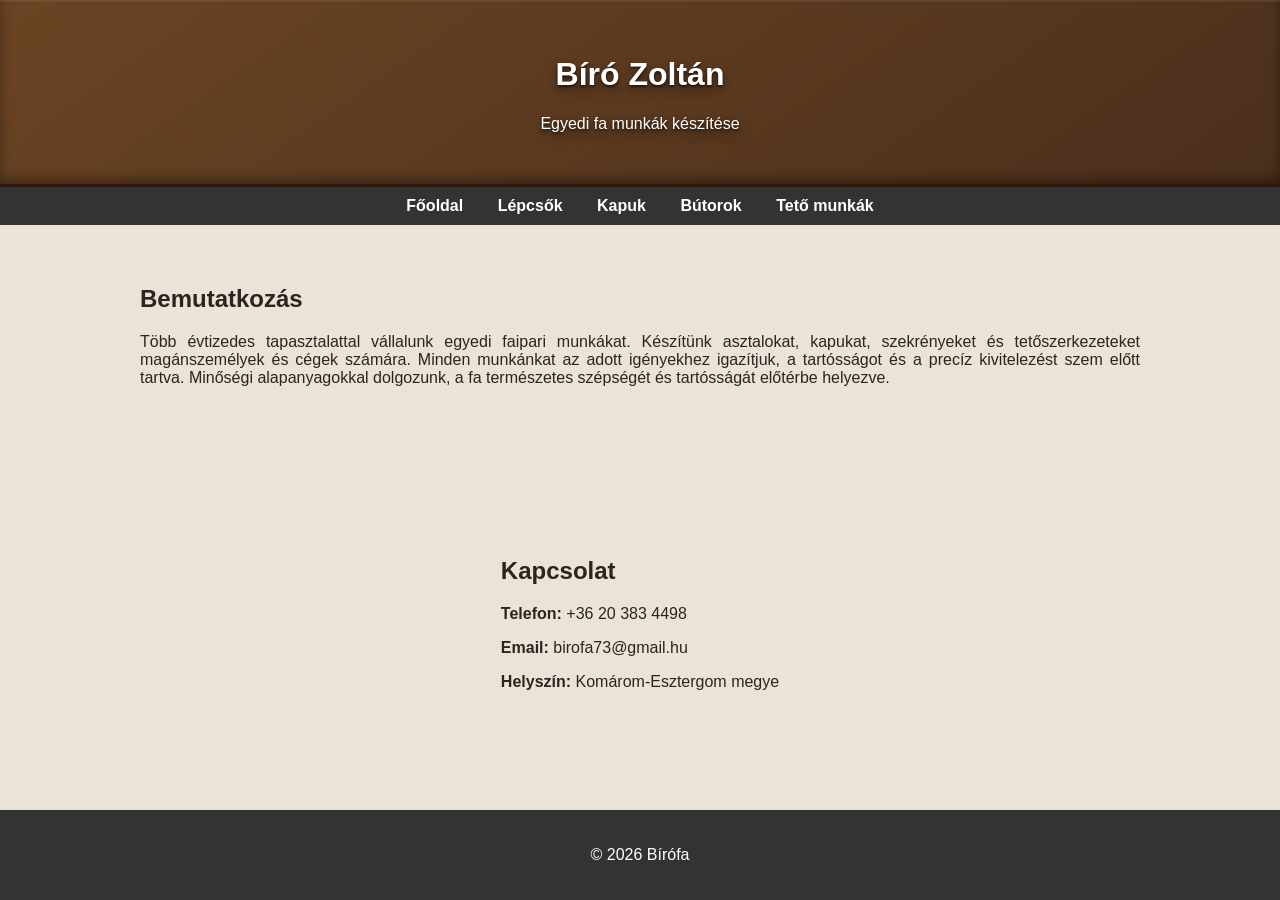
<file: index.html>
<!DOCTYPE html>
<html lang="hu">
<head>
<meta charset="UTF-8">
<title>Bírófa</title>
<link rel="stylesheet" href="style.css">
</head>

<body>

<header class="oak-header">
<h1>Bíró Zoltán</h1>
<p>Egyedi fa munkák készítése</p>
</header>

<nav>
<a href="index.html">Főoldal</a>
<a href="stairs.html">Lépcsők</a>
<a href="gate.html">Kapuk</a>
<a href="furniture.html">Bútorok</a>
<a href="roof.html">Tető munkák</a>
</nav>

<section class="intro">
<h2>Bemutatkozás</h2>
<p>
Több évtizedes tapasztalattal vállalunk egyedi faipari munkákat.
Készítünk asztalokat, kapukat, szekrényeket és tetőszerkezeteket
magánszemélyek és cégek számára. 
Minden munkánkat az adott igényekhez igazítjuk, a tartósságot és a precíz kivitelezést szem előtt tartva.
Minőségi alapanyagokkal dolgozunk, a fa természetes szépségét és tartósságát előtérbe helyezve.
</p>
</section>

<section class="contact">
<h2>Kapcsolat</h2>

<p><b>Telefon:</b> +36 20 383 4498</p>
<p><b>Email:</b> birofa73@gmail.hu</p>
<p><b>Helyszín:</b> Komárom-Esztergom megye</p>

</section>

<footer>
<p>© 2026 Bírófa</p>
</footer>

</body>
</html>
</file>
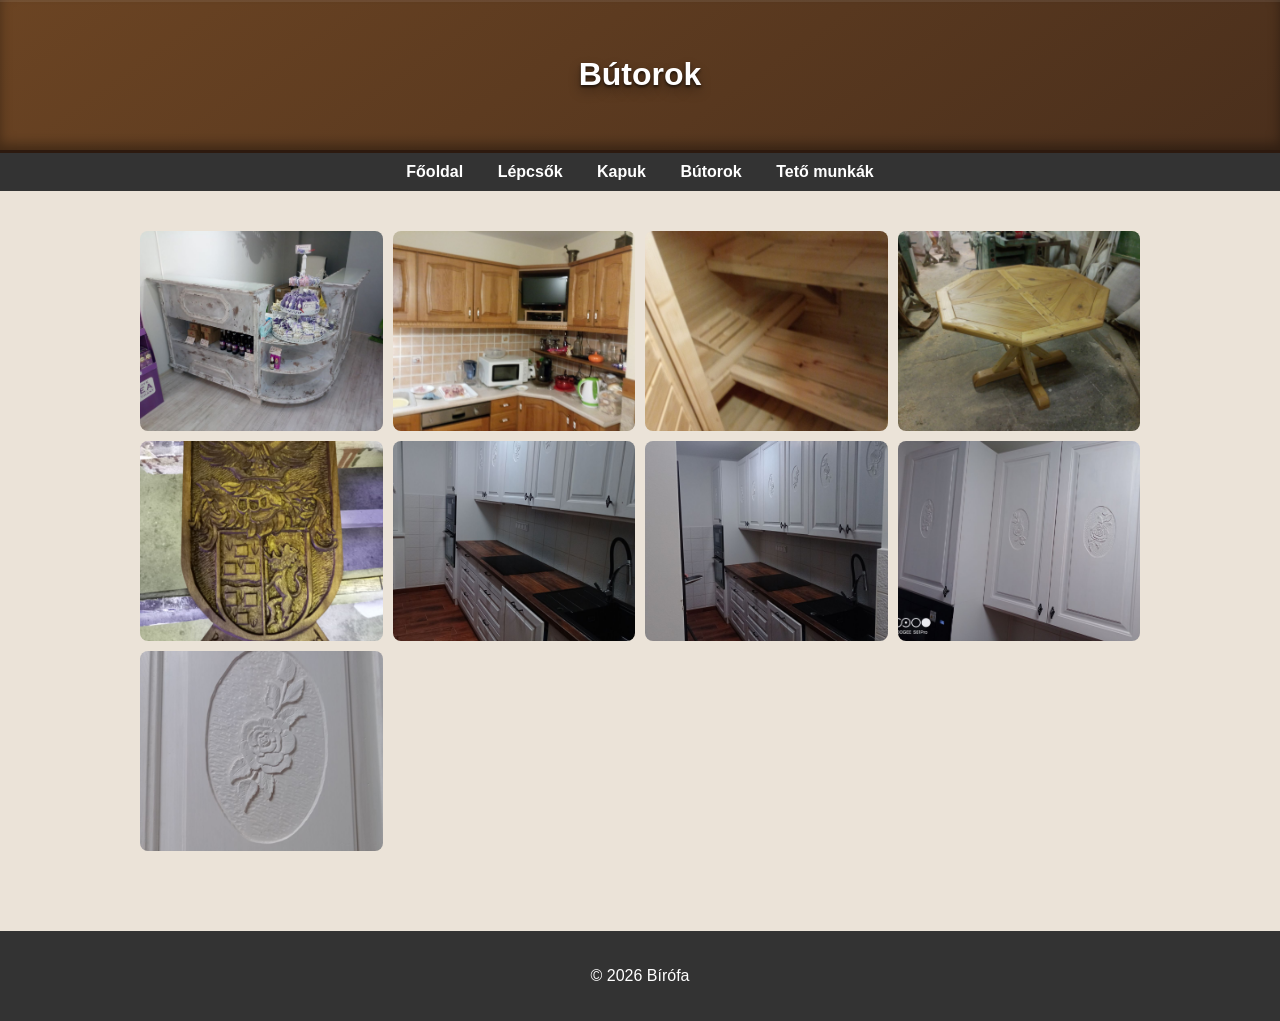
<file: furniture.html>
<!DOCTYPE html>
<html lang="hu">
<head>
<meta charset="UTF-8">
<title>Tetők</title>

<link rel="stylesheet" href="style.css">
<link rel="stylesheet" href="https://cdn.jsdelivr.net/npm/swiper@11/swiper-bundle.min.css">

<style>
/* Lightbox */
.lightbox {
    position: fixed;
    inset: 0;
    width: 100vw;
    height: 100vh;
    background: rgba(0,0,0,0.95);
    z-index: 9999;

    /* important: start hidden safely */
    display: none;
}

/* Swiper full screen */
.swiper {
    width: 100%;
    height: 100%;
}

.swiper-wrapper {
    width: 100%;
    height: 100%;
}

.swiper-slide {
    display: flex;
    justify-content: center;
    align-items: center;
    width: 100%;
    height: 100%;
}

.swiper-slide img {
    max-width: 90vw;
    max-height: 90vh;
    width: auto;
    height: auto;
    object-fit: contain;
}

/* navigation above everything */
.swiper-button-next,
.swiper-button-prev {
    z-index: 10000;
}

/* close button */
.close {
    position: fixed;
    top: 20px;
    right: 30px;
    color: white;
    font-size: 35px;
    cursor: pointer;
    z-index: 10001;
}
</style>

</head>

<body>

<header>
    <h1>Bútorok</h1>
</header>

<nav>
    <a href="index.html">Főoldal</a>
    <a href="stairs.html">Lépcsők</a>
    <a href="gate.html">Kapuk</a>
    <a href="furniture.html">Bútorok</a>
    <a href="roof.html">Tető munkák</a>
</nav>

<section class="gallery">

<img src="Pictures/Furniture/Optimized/Furniture_1.jpg" onclick="openSwiper(0)">
<img src="Pictures/Furniture/Optimized/Furniture_2.jpg" onclick="openSwiper(1)">
<img src="Pictures/Furniture/Optimized/Furniture_3.jpg" onclick="openSwiper(2)">
<img src="Pictures/Furniture/Optimized/Furniture_4.jpg" onclick="openSwiper(3)">
<img src="Pictures/Furniture/Optimized/Furniture_5.jpg" onclick="openSwiper(4)">
<img src="Pictures/Furniture/Optimized/Furniture_6.jpg" onclick="openSwiper(5)">
<img src="Pictures/Furniture/Optimized/Furniture_7.jpg" onclick="openSwiper(6)">
<img src="Pictures/Furniture/Optimized/Furniture_8.jpg" onclick="openSwiper(7)">
<img src="Pictures/Furniture/Optimized/Furniture_9.jpg" onclick="openSwiper(8)">

</section>

<!-- LIGHTBOX -->
<div id="lightbox" class="lightbox">

    <span class="close" onclick="closeSwiper()">✕</span>

    <div class="swiper mySwiper">
        <div class="swiper-wrapper">

       <div class="swiper-slide"><img src="Pictures/Furniture/Optimized/Furniture_1.jpg"></div>
      <div class="swiper-slide"><img src="Pictures/Furniture/Optimized/Furniture_2.jpg"></div>
      <div class="swiper-slide"><img src="Pictures/Furniture/Optimized/Furniture_3.jpg"></div>
      <div class="swiper-slide"><img src="Pictures/Furniture/Optimized/Furniture_4.jpg"></div>
      <div class="swiper-slide"><img src="Pictures/Furniture/Optimized/Furniture_5.jpg"></div>
      <div class="swiper-slide"><img src="Pictures/Furniture/Optimized/Furniture_6.jpg"></div>
      <div class="swiper-slide"><img src="Pictures/Furniture/Optimized/Furniture_7.jpg"></div>
      <div class="swiper-slide"><img src="Pictures/Furniture/Optimized/Furniture_8.jpg"></div>
      <div class="swiper-slide"><img src="Pictures/Furniture/Optimized/Furniture_9.jpg"></div>

        </div>

        <div class="swiper-button-next"></div>
        <div class="swiper-button-prev"></div>

    </div>
</div>

<footer>
    <p>© 2026 Bírófa</p>
</footer>

<script src="https://cdn.jsdelivr.net/npm/swiper@11/swiper-bundle.min.js"></script>

<script>
let swiper = null;
const lightbox = document.getElementById("lightbox");

function initSwiper() {
    swiper = new Swiper('.mySwiper', {
        navigation: {
            nextEl: '.swiper-button-next',
            prevEl: '.swiper-button-prev',
        },
        keyboard: {
            enabled: true,
        },
        observer: true,
        observeParents: true
    });
}

function openSwiper(index) {

    lightbox.style.display = "block";
    document.body.style.overflow = "hidden";

    if (!swiper) {
        initSwiper();
    }

    requestAnimationFrame(() => {
        swiper.update();
        swiper.slideTo(index, 0);
    });
}

function closeSwiper() {
    lightbox.style.display = "none";
    document.body.style.overflow = "";
}
</script>

</body>
</html>
</file>
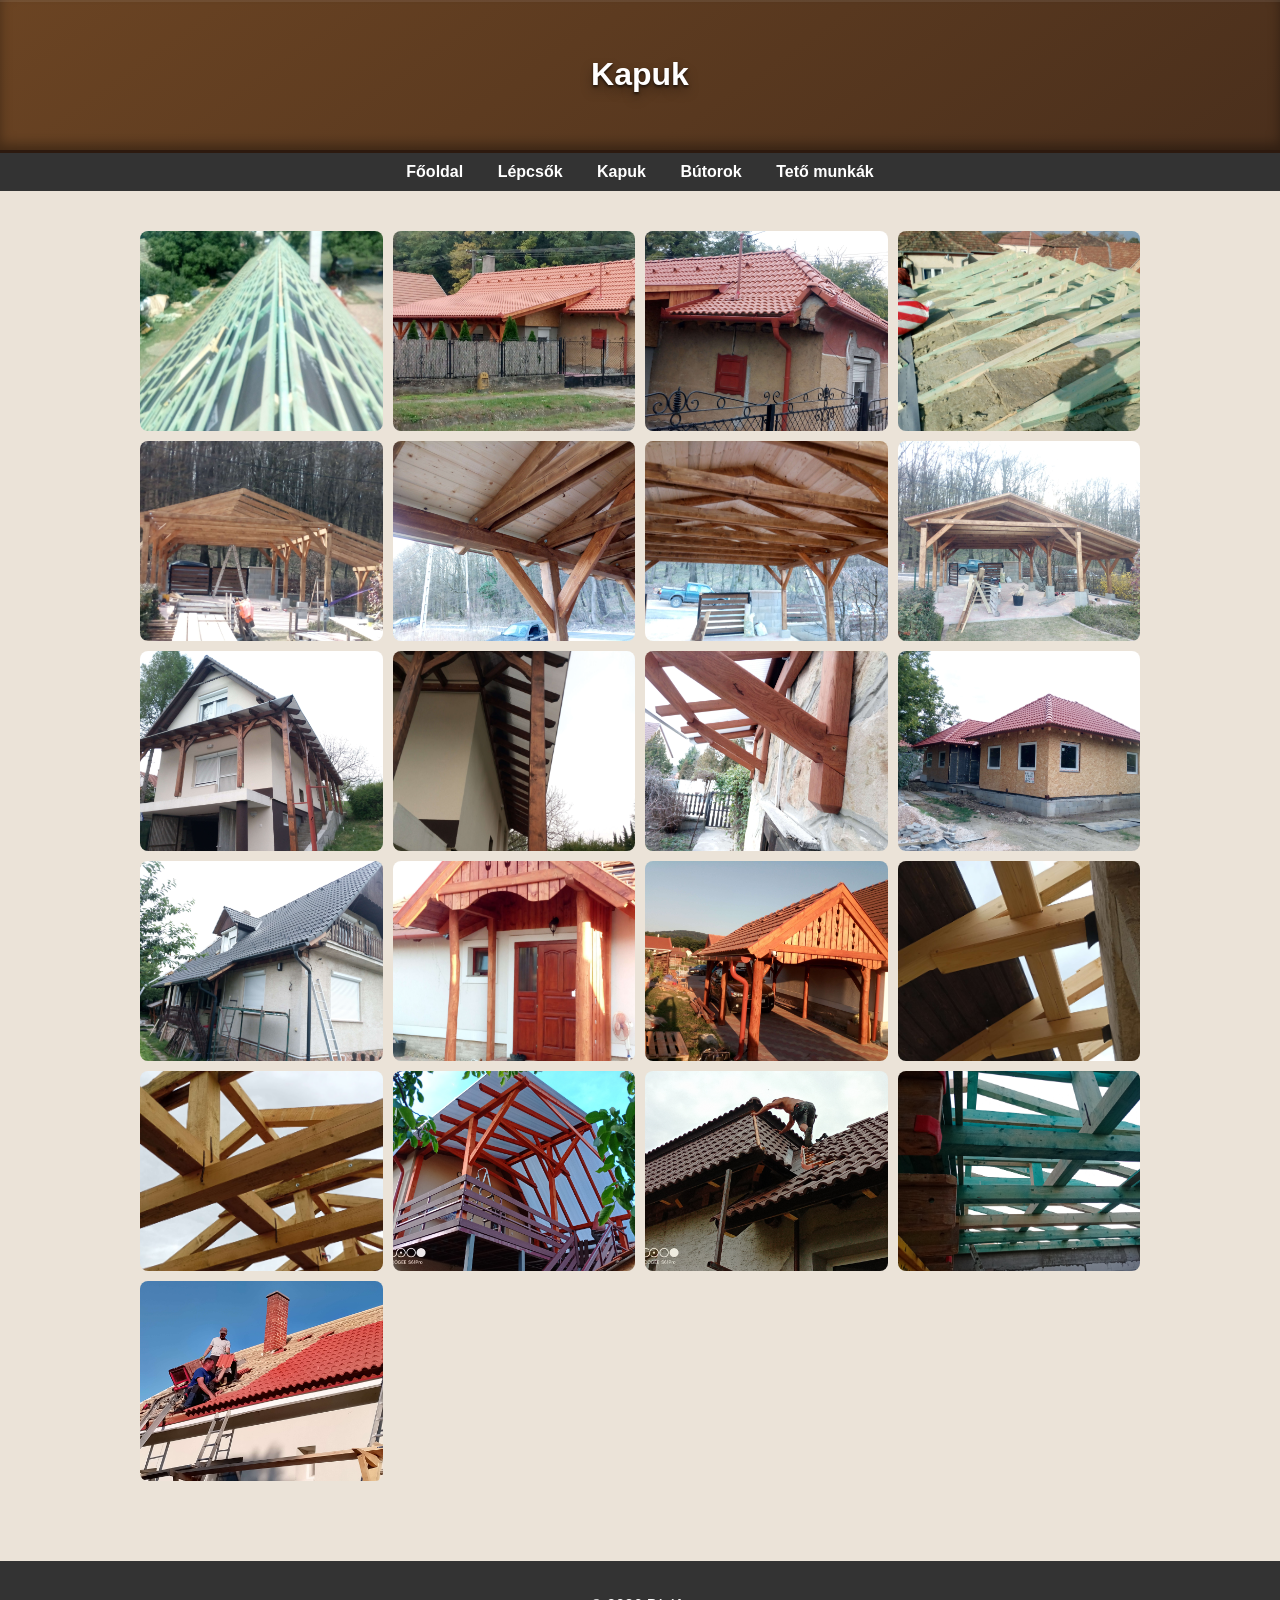
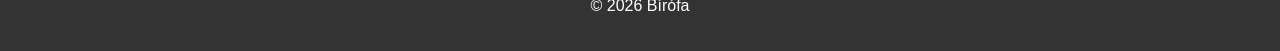
<file: gate.html>
<!DOCTYPE html>
<html lang="hu">
<head>
<meta charset="UTF-8">
<title>Kapuk</title>
<link rel="stylesheet" href="style.css">
<link rel="stylesheet" href="https://cdn.jsdelivr.net/npm/swiper@11/swiper-bundle.min.css">

</head>

<body>

<header>
<h1>Kapuk</h1>
</header>

<nav>
<a href="index.html">Főoldal</a>
<a href="stairs.html">Lépcsők</a>
<a href="gate.html">Kapuk</a>
<a href="furniture.html">Bútorok</a>
<a href="roof.html">Tető munkák</a>
</nav>

<section class="gallery">

<img src="Pictures/Roof/Roof_1.jpg" onclick="openSwiper(0)">
<img src="Pictures/Roof/Roof_2.jpg" onclick="openSwiper(1)">
<img src="Pictures/Roof/Roof_3.jpg" onclick="openSwiper(2)">
<img src="Pictures/Roof/Roof_4.jpg" onclick="openSwiper(3)">
<img src="Pictures/Roof/Roof_5.jpg" onclick="openSwiper(4)">
<img src="Pictures/Roof/Roof_6.jpg" onclick="openSwiper(5)">
<img src="Pictures/Roof/Roof_7.jpg" onclick="openSwiper(6)">
<img src="Pictures/Roof/Roof_8.jpg" onclick="openSwiper(7)">
<img src="Pictures/Roof/Roof_9.jpg" onclick="openSwiper(8)">
<img src="Pictures/Roof/Roof_10.jpg" onclick="openSwiper(9)">
<img src="Pictures/Roof/Roof_11.jpg" onclick="openSwiper(10)">
<img src="Pictures/Roof/Roof_12.jpg" onclick="openSwiper(11)">
<img src="Pictures/Roof/Roof_13.jpg" onclick="openSwiper(12)">
<img src="Pictures/Roof/Roof_14.jpg" onclick="openSwiper(13)">
<img src="Pictures/Roof/Roof_15.jpg" onclick="openSwiper(14)">
<img src="Pictures/Roof/Roof_16.jpg" onclick="openSwiper(15)">
<img src="Pictures/Roof/Roof_17.jpg" onclick="openSwiper(16)">
<img src="Pictures/Roof/Roof_18.jpg" onclick="openSwiper(17)">
<img src="Pictures/Roof/Roof_19.jpg" onclick="openSwiper(18)">
<img src="Pictures/Roof/Roof_20.jpg" onclick="openSwiper(19)">
<img src="Pictures/Roof/Roof_21.jpg" onclick="openSwiper(20)">

</section>
<div id="lightbox" class="lightbox">
  <div class="swiper">
    <div class="swiper-wrapper">

      <div class="swiper-slide"><img src="Pictures/Roof/Roof_1.jpg"></div>
      <div class="swiper-slide"><img src="Pictures/Roof/Roof_2.jpg"></div>
      <div class="swiper-slide"><img src="Pictures/Roof/Roof_3.jpg"></div>
      <div class="swiper-slide"><img src="Pictures/Roof/Roof_4.jpg"></div>
      <div class="swiper-slide"><img src="Pictures/Roof/Roof_5.jpg"></div>
      <div class="swiper-slide"><img src="Pictures/Roof/Roof_6.jpg"></div>
      <div class="swiper-slide"><img src="Pictures/Roof/Roof_7.jpg"></div>
      <div class="swiper-slide"><img src="Pictures/Roof/Roof_8.jpg"></div>
      <div class="swiper-slide"><img src="Pictures/Roof/Roof_9.jpg"></div>
      <div class="swiper-slide"><img src="Pictures/Roof/Roof_10.jpg"></div>
      <div class="swiper-slide"><img src="Pictures/Roof/Roof_11.jpg"></div>
      <div class="swiper-slide"><img src="Pictures/Roof/Roof_12.jpg"></div>
      <div class="swiper-slide"><img src="Pictures/Roof/Roof_13.jpg"></div>
      <div class="swiper-slide"><img src="Pictures/Roof/Roof_14.jpg"></div>
      <div class="swiper-slide"><img src="Pictures/Roof/Roof_15.jpg"></div>
      <div class="swiper-slide"><img src="Pictures/Roof/Roof_16.jpg"></div>
      <div class="swiper-slide"><img src="Pictures/Roof/Roof_17.jpg"></div>
      <div class="swiper-slide"><img src="Pictures/Roof/Roof_18.jpg"></div>
      <div class="swiper-slide"><img src="Pictures/Roof/Roof_19.jpg"></div>
      <div class="swiper-slide"><img src="Pictures/Roof/Roof_20.jpg"></div>
      <div class="swiper-slide"><img src="Pictures/Roof/Roof_21.jpg"></div>

    </div>

    <!-- Controls -->
    <div class="swiper-button-next"></div>
    <div class="swiper-button-prev"></div>
  </div>

  <span class="close" onclick="closeSwiper()">✕</span>
</div>
<script>
let swiper;

function openSwiper(index) {
  document.getElementById("lightbox").style.display = "block";

  if (!swiper) {
    swiper = new Swiper('.swiper', {
      navigation: {
        nextEl: '.swiper-button-next',
        prevEl: '.swiper-button-prev',
      },
    });
  }

  swiper.slideTo(index, 0);
}

function closeSwiper() {
  document.getElementById("lightbox").style.display = "none";
}
</script>




</section>

<footer>
<p>© 2026 Bírófa</p>
</footer>
<script src="https://cdn.jsdelivr.net/npm/swiper@11/swiper-bundle.min.js"></script>
</body>
</html>
</file>
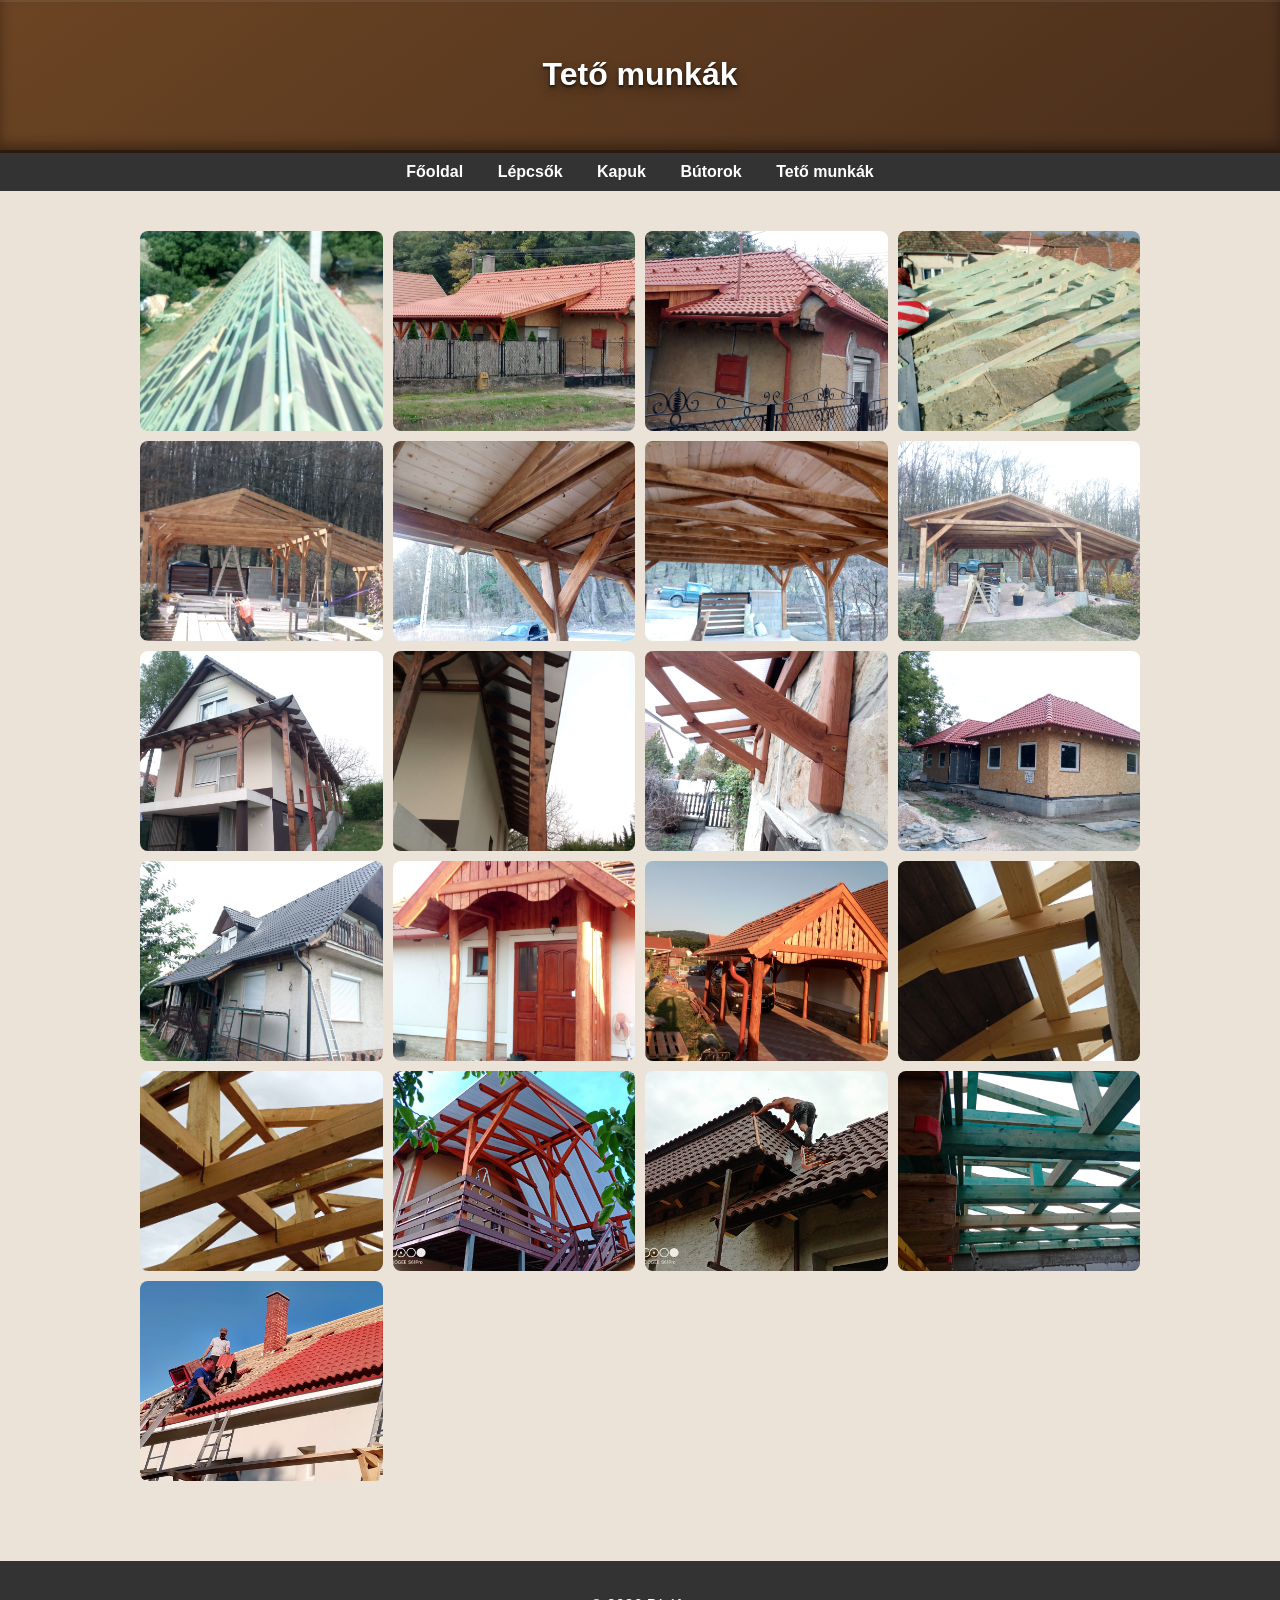
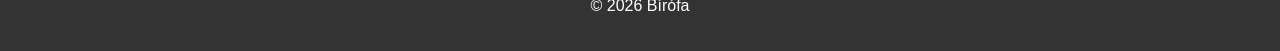
<file: roof.html>
<!DOCTYPE html>
<html lang="hu">
<head>
<meta charset="UTF-8">
<title>Tetők</title>

<link rel="stylesheet" href="style.css">
<link rel="stylesheet" href="https://cdn.jsdelivr.net/npm/swiper@11/swiper-bundle.min.css">

<style>
/* Lightbox */
.lightbox {
    position: fixed;
    inset: 0;
    width: 100vw;
    height: 100vh;
    background: rgba(0,0,0,0.95);
    z-index: 9999;

    /* important: start hidden safely */
    display: none;
}

/* Swiper full screen */
.swiper {
    width: 100%;
    height: 100%;
}

.swiper-wrapper {
    width: 100%;
    height: 100%;
}

.swiper-slide {
    display: flex;
    justify-content: center;
    align-items: center;
    width: 100%;
    height: 100%;
}

.swiper-slide img {
    max-width: 90vw;
    max-height: 90vh;
    width: auto;
    height: auto;
    object-fit: contain;
}

/* navigation above everything */
.swiper-button-next,
.swiper-button-prev {
    z-index: 10000;
}

/* close button */
.close {
    position: fixed;
    top: 20px;
    right: 30px;
    color: white;
    font-size: 35px;
    cursor: pointer;
    z-index: 10001;
}
</style>

</head>

<body>

<header>
    <h1>Tető munkák</h1>
</header>

<nav>
    <a href="index.html">Főoldal</a>
    <a href="stairs.html">Lépcsők</a>
    <a href="gate.html">Kapuk</a>
    <a href="furniture.html">Bútorok</a>
    <a href="roof.html">Tető munkák</a>
</nav>

<section class="gallery">

    <img src="Pictures/Roof/Roof_1.jpg" onclick="openSwiper(0)">
    <img src="Pictures/Roof/Roof_2.jpg" onclick="openSwiper(1)">
    <img src="Pictures/Roof/Roof_3.jpg" onclick="openSwiper(2)">
    <img src="Pictures/Roof/Roof_4.jpg" onclick="openSwiper(3)">
    <img src="Pictures/Roof/Roof_5.jpg" onclick="openSwiper(4)">
    <img src="Pictures/Roof/Roof_6.jpg" onclick="openSwiper(5)">
    <img src="Pictures/Roof/Roof_7.jpg" onclick="openSwiper(6)">
    <img src="Pictures/Roof/Roof_8.jpg" onclick="openSwiper(7)">
    <img src="Pictures/Roof/Roof_9.jpg" onclick="openSwiper(8)">
    <img src="Pictures/Roof/Roof_10.jpg" onclick="openSwiper(9)">
    <img src="Pictures/Roof/Roof_11.jpg" onclick="openSwiper(10)">
    <img src="Pictures/Roof/Roof_12.jpg" onclick="openSwiper(11)">
    <img src="Pictures/Roof/Roof_13.jpg" onclick="openSwiper(12)">
    <img src="Pictures/Roof/Roof_14.jpg" onclick="openSwiper(13)">
    <img src="Pictures/Roof/Roof_15.jpg" onclick="openSwiper(14)">
    <img src="Pictures/Roof/Roof_16.jpg" onclick="openSwiper(15)">
    <img src="Pictures/Roof/Roof_17.jpg" onclick="openSwiper(16)">
    <img src="Pictures/Roof/Roof_18.jpg" onclick="openSwiper(17)">
    <img src="Pictures/Roof/Roof_19.jpg" onclick="openSwiper(18)">
    <img src="Pictures/Roof/Roof_20.jpg" onclick="openSwiper(19)">
    <img src="Pictures/Roof/Roof_21.jpg" onclick="openSwiper(20)">

</section>

<!-- LIGHTBOX -->
<div id="lightbox" class="lightbox">

    <span class="close" onclick="closeSwiper()">✕</span>

    <div class="swiper mySwiper">
        <div class="swiper-wrapper">

            <div class="swiper-slide"><img src="Pictures/Roof/Roof_1.jpg"></div>
            <div class="swiper-slide"><img src="Pictures/Roof/Roof_2.jpg"></div>
            <div class="swiper-slide"><img src="Pictures/Roof/Roof_3.jpg"></div>
            <div class="swiper-slide"><img src="Pictures/Roof/Roof_4.jpg"></div>
            <div class="swiper-slide"><img src="Pictures/Roof/Roof_5.jpg"></div>
            <div class="swiper-slide"><img src="Pictures/Roof/Roof_6.jpg"></div>
            <div class="swiper-slide"><img src="Pictures/Roof/Roof_7.jpg"></div>
            <div class="swiper-slide"><img src="Pictures/Roof/Roof_8.jpg"></div>
            <div class="swiper-slide"><img src="Pictures/Roof/Roof_9.jpg"></div>
            <div class="swiper-slide"><img src="Pictures/Roof/Roof_10.jpg"></div>
            <div class="swiper-slide"><img src="Pictures/Roof/Roof_11.jpg"></div>
            <div class="swiper-slide"><img src="Pictures/Roof/Roof_12.jpg"></div>
            <div class="swiper-slide"><img src="Pictures/Roof/Roof_13.jpg"></div>
            <div class="swiper-slide"><img src="Pictures/Roof/Roof_14.jpg"></div>
            <div class="swiper-slide"><img src="Pictures/Roof/Roof_15.jpg"></div>
            <div class="swiper-slide"><img src="Pictures/Roof/Roof_16.jpg"></div>
            <div class="swiper-slide"><img src="Pictures/Roof/Roof_17.jpg"></div>
            <div class="swiper-slide"><img src="Pictures/Roof/Roof_18.jpg"></div>
            <div class="swiper-slide"><img src="Pictures/Roof/Roof_19.jpg"></div>
            <div class="swiper-slide"><img src="Pictures/Roof/Roof_20.jpg"></div>
            <div class="swiper-slide"><img src="Pictures/Roof/Roof_21.jpg"></div>

        </div>

        <div class="swiper-button-next"></div>
        <div class="swiper-button-prev"></div>

    </div>
</div>

<footer>
    <p>© 2026 Bírófa</p>
</footer>

<script src="https://cdn.jsdelivr.net/npm/swiper@11/swiper-bundle.min.js"></script>

<script>
let swiper = null;
const lightbox = document.getElementById("lightbox");

function initSwiper() {
    swiper = new Swiper('.mySwiper', {
        navigation: {
            nextEl: '.swiper-button-next',
            prevEl: '.swiper-button-prev',
        },
        keyboard: {
            enabled: true,
        },
        observer: true,
        observeParents: true
    });
}

function openSwiper(index) {

    lightbox.style.display = "block";
    document.body.style.overflow = "hidden";

    if (!swiper) {
        initSwiper();
    }

    requestAnimationFrame(() => {
        swiper.update();
        swiper.slideTo(index, 0);
    });
}

function closeSwiper() {
    lightbox.style.display = "none";
    document.body.style.overflow = "";
}
</script>

</body>
</html>
</file>
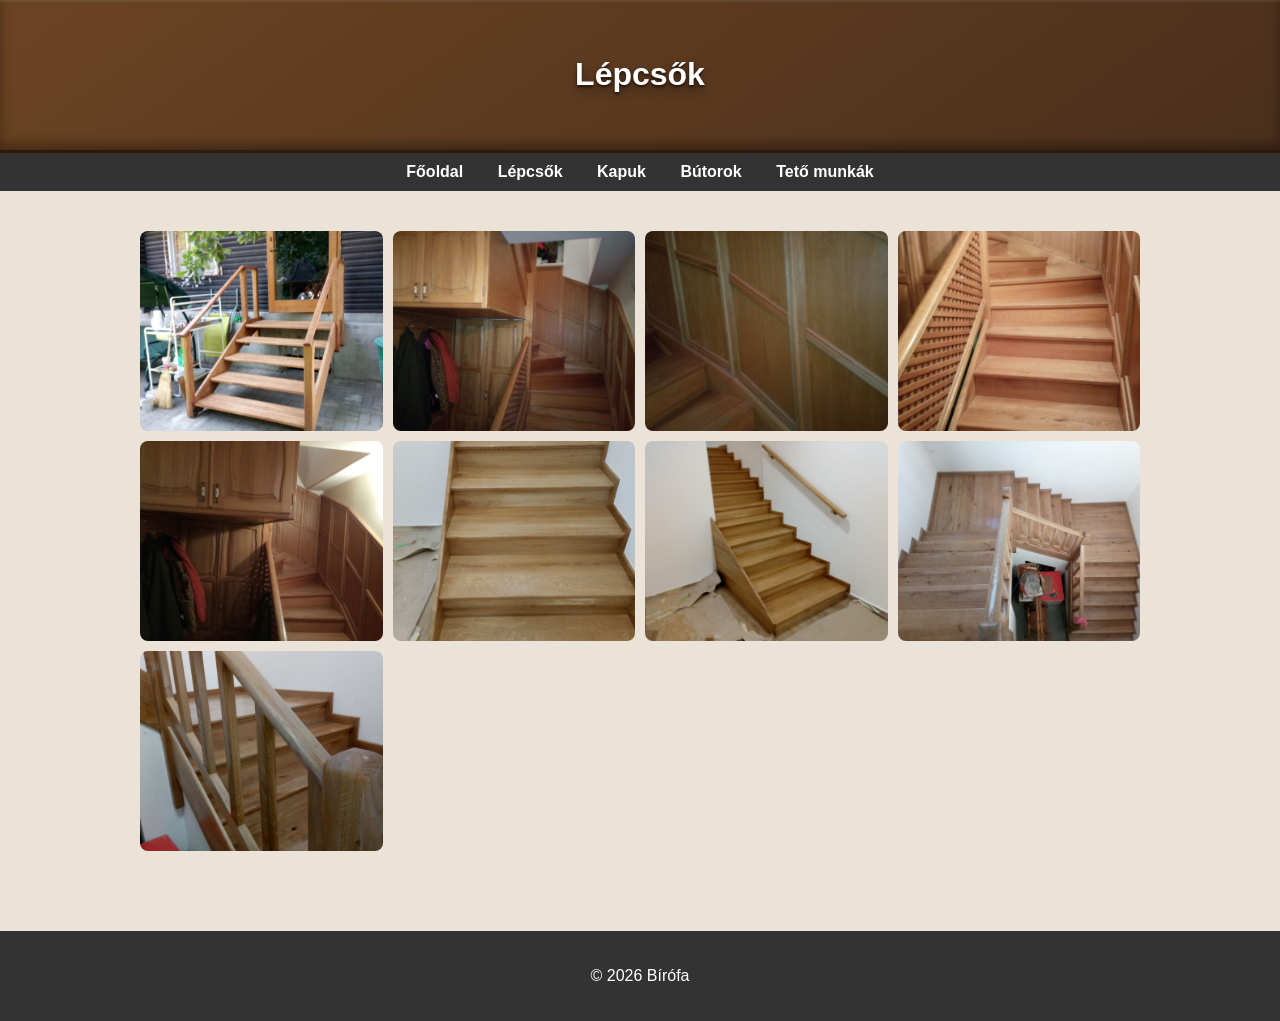
<file: stairs.html>
<!DOCTYPE html>
<html lang="hu">
<head>
<meta charset="UTF-8">
<title>Tetők</title>

<link rel="stylesheet" href="style.css">
<link rel="stylesheet" href="https://cdn.jsdelivr.net/npm/swiper@11/swiper-bundle.min.css">

<style>
/* Lightbox */
.lightbox {
    position: fixed;
    inset: 0;
    width: 100vw;
    height: 100vh;
    background: rgba(0,0,0,0.95);
    z-index: 9999;

    /* important: start hidden safely */
    display: none;
}

/* Swiper full screen */
.swiper {
    width: 100%;
    height: 100%;
}

.swiper-wrapper {
    width: 100%;
    height: 100%;
}

.swiper-slide {
    display: flex;
    justify-content: center;
    align-items: center;
    width: 100%;
    height: 100%;
}

.swiper-slide img {
    max-width: 90vw;
    max-height: 90vh;
    width: auto;
    height: auto;
    object-fit: contain;
}

/* navigation above everything */
.swiper-button-next,
.swiper-button-prev {
    z-index: 10000;
}

/* close button */
.close {
    position: fixed;
    top: 20px;
    right: 30px;
    color: white;
    font-size: 35px;
    cursor: pointer;
    z-index: 10001;
}
</style>

</head>

<body>

<header>
    <h1>Lépcsők</h1>
</header>

<nav>
    <a href="index.html">Főoldal</a>
    <a href="stairs.html">Lépcsők</a>
    <a href="gate.html">Kapuk</a>
    <a href="furniture.html">Bútorok</a>
    <a href="roof.html">Tető munkák</a>
</nav>

<section class="gallery">

    <img src="Pictures/Stair/Optimized/Stair_1.jpg" onclick="openSwiper(0)">
<img src="Pictures/Stair/Optimized/Stair_2.jpg" onclick="openSwiper(1)">
<img src="Pictures/Stair/Optimized/Stair_3.jpg" onclick="openSwiper(2)">
<img src="Pictures/Stair/Optimized/Stair_4.jpg" onclick="openSwiper(3)">
<img src="Pictures/Stair/Optimized/Stair_5.jpg" onclick="openSwiper(4)">
<img src="Pictures/Stair/Optimized/Stair_6.jpg" onclick="openSwiper(5)">
<img src="Pictures/Stair/Optimized/Stair_7.jpg" onclick="openSwiper(6)">
<img src="Pictures/Stair/Optimized/Stair_8.jpg" onclick="openSwiper(7)">
<img src="Pictures/Stair/Optimized/Stair_9.jpg" onclick="openSwiper(8)">

</section>

<!-- LIGHTBOX -->
<div id="lightbox" class="lightbox">

    <span class="close" onclick="closeSwiper()">✕</span>

    <div class="swiper mySwiper">
        <div class="swiper-wrapper">

            <div class="swiper-slide"><img src="Pictures/Stair/Optimized/Stair_1.jpg"></div>
      <div class="swiper-slide"><img src="Pictures/Stair/Optimized/Stair_2.jpg"></div>
      <div class="swiper-slide"><img src="Pictures/Stair/Optimized/Stair_3.jpg"></div>
      <div class="swiper-slide"><img src="Pictures/Stair/Optimized/Stair_4.jpg"></div>
      <div class="swiper-slide"><img src="Pictures/Stair/Optimized/Stair_5.jpg"></div>
      <div class="swiper-slide"><img src="Pictures/Stair/Optimized/Stair_6.jpg"></div>
      <div class="swiper-slide"><img src="Pictures/Stair/Optimized/Stair_7.jpg"></div>
      <div class="swiper-slide"><img src="Pictures/Stair/Optimized/Stair_8.jpg"></div>
      <div class="swiper-slide"><img src="Pictures/Stair/Optimized/Stair_9.jpg"></div>

        </div>

        <div class="swiper-button-next"></div>
        <div class="swiper-button-prev"></div>

    </div>
</div>

<footer>
    <p>© 2026 Bírófa</p>
</footer>

<script src="https://cdn.jsdelivr.net/npm/swiper@11/swiper-bundle.min.js"></script>

<script>
let swiper = null;
const lightbox = document.getElementById("lightbox");

function initSwiper() {
    swiper = new Swiper('.mySwiper', {
        navigation: {
            nextEl: '.swiper-button-next',
            prevEl: '.swiper-button-prev',
        },
        keyboard: {
            enabled: true,
        },
        observer: true,
        observeParents: true
    });
}

function openSwiper(index) {

    lightbox.style.display = "block";
    document.body.style.overflow = "hidden";

    if (!swiper) {
        initSwiper();
    }

    requestAnimationFrame(() => {
        swiper.update();
        swiper.slideTo(index, 0);
    });
}

function closeSwiper() {
    lightbox.style.display = "none";
    document.body.style.overflow = "";
}
</script>

</body>
</html>
</file>
<file: style.css>
html, body {
  height: 100%;
}

body {
  font-family: Arial;
  margin: 0;
  

  /* warm workshop base */
  background: #f3eadf;

  /* subtle wood grain texture */
  background-image:
    linear-gradient(rgba(0,0,0,0.03), rgba(0,0,0,0.03)),
    url("https://www.transparenttextures.com/patterns/wood-pattern.png");

  background-size: auto;
  color: #2b241f;

  /* key part */
  min-height: 100vh;
  display: flex;
  flex-direction: column;
}

header {
  background: linear-gradient(145deg, #6b4423, #4a2f1c);
  color: #fff;
  text-align: center;
  padding: 35px 20px;
  text-shadow:
    0 2px 3px rgba(0,0,0,0.6),
    0 6px 12px rgba(0,0,0,0.35);

  /* wood plank depth */
  box-shadow:
    inset 0 2px 0 rgba(255,255,255,0.08),
    inset 0 -6px 12px rgba(0,0,0,0.35),
    0 4px 10px rgba(0,0,0,0.2);

  border-bottom: 3px solid #2d1a0f;

  /* subtle grain overlay */
  background-image:
    linear-gradient(145deg, #6b4423, #4a2f1c),
    url("https://www.transparenttextures.com/patterns/wood-pattern.png");
  background-blend-mode: multiply;
}

nav{
background:#333;
text-align:center;
padding:10px;
}

nav a{
color:white;
margin:15px;
text-decoration:none;
font-weight:bold;
}

nav a:hover{
color:#f2c97d;
}

section{
padding:40px;
max-width:1000px;
margin: 0 auto;
flex: 1;
text-align: justify;

}

.gallery {
    display: grid;
    grid-template-columns: repeat(auto-fit, minmax(200px, 1fr));
    gap: 10px;
}

.gallery img {
    width: 100%;
    height: 200px;        /* makes all images same height */
    object-fit: cover;    /* crops nicely */
    cursor: pointer;
    border-radius: 8px;   /* optional, looks nicer */
}

/* Lightbox */
.lightbox {
    display: none;
    position: fixed;
    inset: 0;
    width: 100vw;
    height: 100vh;
    background: rgba(0,0,0,0.95);
    z-index: 9999;
}

.swiper {
    width: 100vw;
    height: 100vh;
}

.swiper-wrapper {
    width: 100%;
    height: 100%;
}

.swiper-slide {
    display: flex;
    justify-content: center;
    align-items: center;
    width: 100%;
    height: 100%;
}

.swiper-slide img {
    max-width: 90vw;
    max-height: 90vh;
    width: auto;
    height: auto;
    object-fit: contain;
}

.swiper-button-next,
.swiper-button-prev {
    z-index: 10000;
}

.close {
    position: fixed;
    top: 20px;
    right: 30px;
    color: white;
    font-size: 35px;
    cursor: pointer;
    z-index: 10001;
}

footer{
background:#333;
color:white;
text-align:center;
padding:20px;
margin-top:40px;
}
</file>
